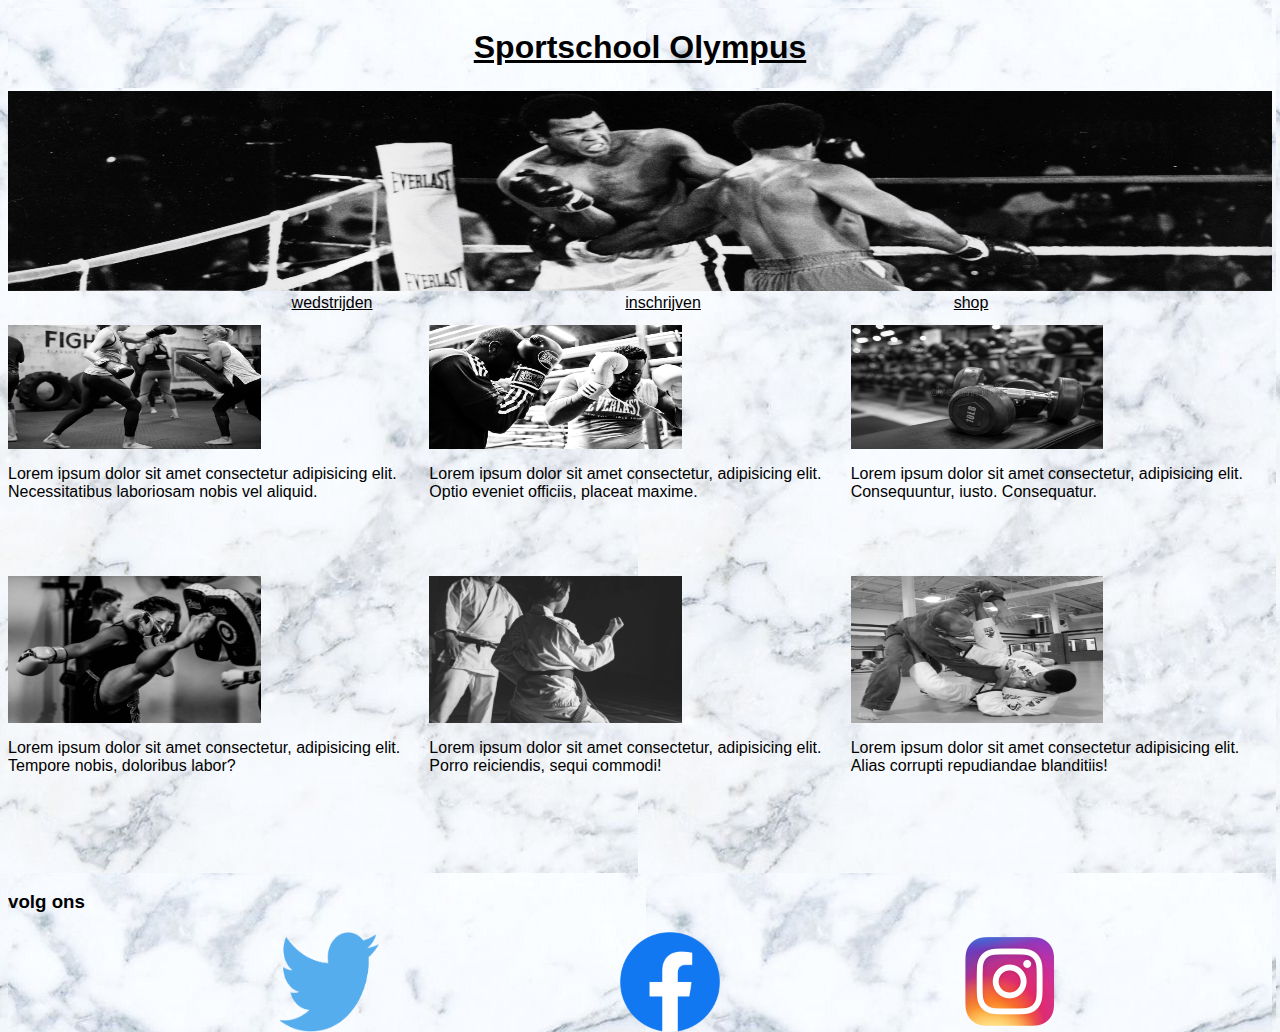
<file: hacky2/index.html>
<html>
    <div class="parent">
        <head>
            <title> Sportschool Olympus</title>
            <link rel="stylesheet" href="style.css">
            <meta name="viewport" content="width=device-width, initial-scale=1.0">
        </head>

        <header>
            <a href="index.html"><h1>Sportschool Olympus</h1></a>
        </header>

            <aside> 
                <img src="header.jpg" width="100%" height="200px">
            </aside>

                <nav>
                    <div class="content-1">
                    <a href="wedstrijden.html">wedstrijden</a>
                    <a href="inschrijven.html">inschrijven</a>
                    <a href="shop.html">shop</a>
                    </div>
                </nav>

                <body>  
                    <div class="article-1">
                        <img src="kick.jpg" width="60%" height="50%">
                        <p>Lorem ipsum dolor sit amet consectetur adipisicing elit. Necessitatibus laboriosam nobis vel aliquid. </p>
                    </div>

                        <div class="article-2">
                            <img src="boxing.jpg" width="60%" height="50%">
                            <p>Lorem ipsum dolor sit amet consectetur, adipisicing elit. Optio eveniet officiis, placeat maxime.</p>
                        </div>

                            <div class="article-3">
                                <img src="gym.jpg" width="60%" height="50%">
                                <p>Lorem ipsum dolor sit amet consectetur, adipisicing elit. Consequuntur, iusto. Consequatur.</p>
                            </div>

                            <div class="article-4">
                                <img src="thai.jpg" width="60%" height="50%">
                                <p>Lorem ipsum dolor sit amet consectetur, adipisicing elit. Tempore nobis, doloribus labor?</p>
                            </div>

                        <div class="article-5">
                            <img src="karate.jpg" width="60%" height="50%">
                            <p>Lorem ipsum dolor sit amet consectetur, adipisicing elit. Porro reiciendis, sequi commodi!</p>
                        </div>
                    <div class="article-6">
                        <img src="jitsu.jpg" width="60%" height="50%">
                        <p>Lorem ipsum dolor sit amet consectetur adipisicing elit. Alias corrupti repudiandae blanditiis!</p>
                    </div>
                </body>
                
                <footer>
                    <h3>volg ons</h3>
                    <div class="container">
                        <a href="http://www.twitter.com"><img src="twitter.png" width="100px" height="100px"></a>
                        <a href="http://www.facebook.com"><img src="face.png" width="100px" height="100px"></a>
                        <a href="http://www.instagram.com"><img src="insta.png" width="100px" height="100px"></a>
                    </div>
                </footer>
    </div>
</html>
</file>
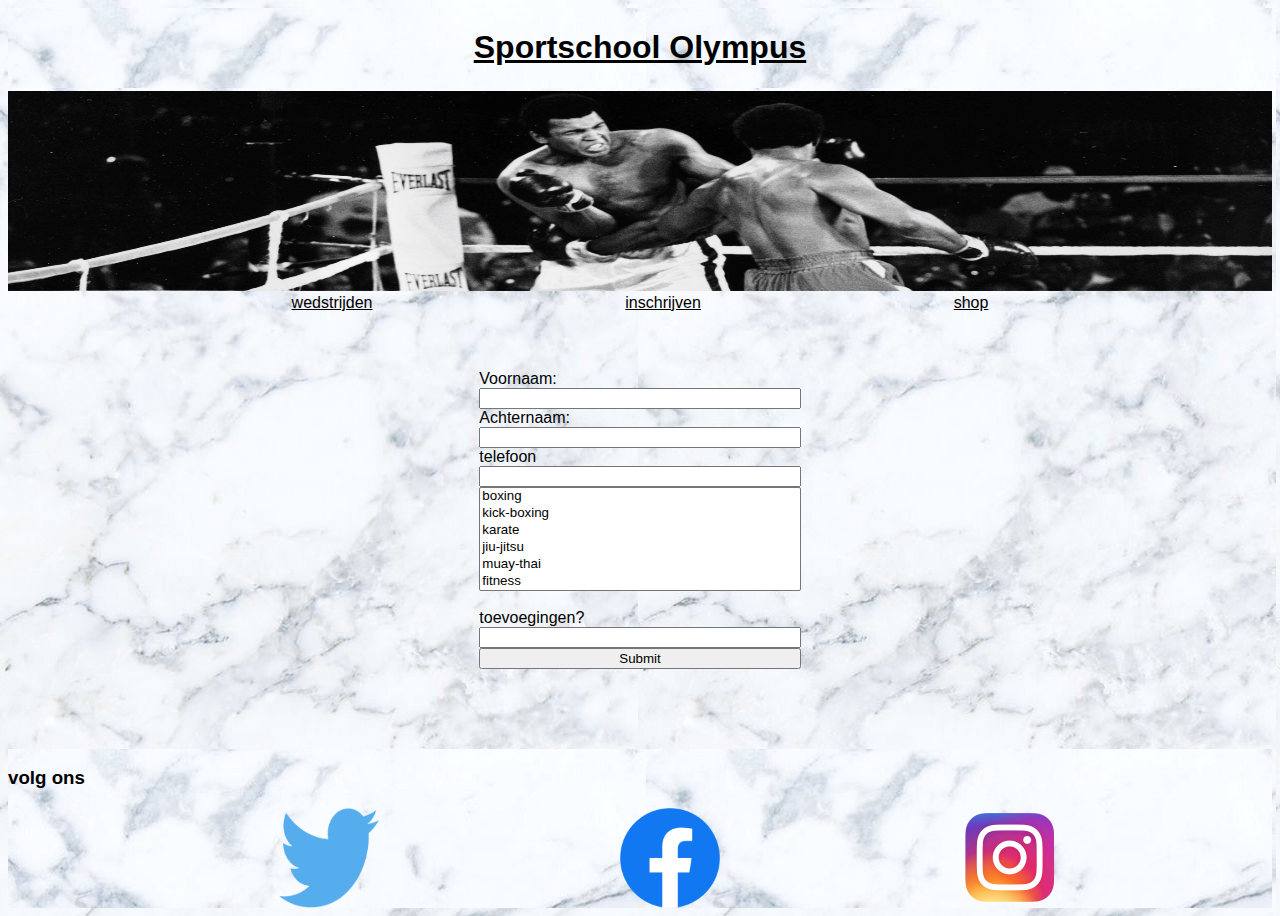
<file: hacky2/inschrijven.html>
<html>
    <div class="parent">
        <head>
            <title> Sportschool Olympus</title>
            <link rel="stylesheet" href="style.css">
            <meta name="viewport" content="width=device-width, initial-scale=1.0">
        </head>

        <header>
            <a href="index.html"><h1>Sportschool Olympus</h1></a>
        </header>

            <aside> 
                <img src="header.jpg" width="100%" height="200px">
            </aside>

                <nav>
                    <div class="content-1">
                    <a href="wedstrijden.html">wedstrijden</a>
                    <a href="inschrijven.html">inschrijven</a>
                    <a href="shop.html">shop</a>
                    </div>
                </nav>

                <body>
                    <form>
                        <form name="inschrijving" method="post" data-netlify="true"> 
                        
                        <label for="first name">Voornaam:</label>
                        <input type="text" name="first name" id="first name">
                        <label for="last name">Achternaam:</label>
                        <input type="text" name="last name" id="last name">
                        <label for="phone">telefoon</label>
                        <input type="tel" name="phone" id="phone">
        
                        <select id="sport" name="sport" size="6" multiple>
                            <option value="boxing">boxing</option>
                            <option value="kick-boxing">kick-boxing</option>
                            <option value="karate">karate</option>
                            <option value="jiu-jitsu">jiu-jitsu</option>
                            <option value="muay-thai">muay-thai</option>
                            <option value="fitness">fitness</option>
                        </select><br>

                        <label for="add">toevoegingen?</label>
                        <input type="text" name="add" id="add">
                        <input type="submit">
                        
                        </form>
                    </form>
                </body>

                <footer>
                    <h3>volg ons</h3>
                    <div class="container">
                        <a href="http://www.twitter.com"><img src="twitter.png" width="100px" height="100px"></a>
                        <a href="http://www.facebook.com"><img src="face.png" width="100px" height="100px"></a>
                        <a href="http://www.instagram.com"><img src="insta.png" width="100px" height="100px"></a>
                    </div>
                </footer>
    </div>
</html>
</file>
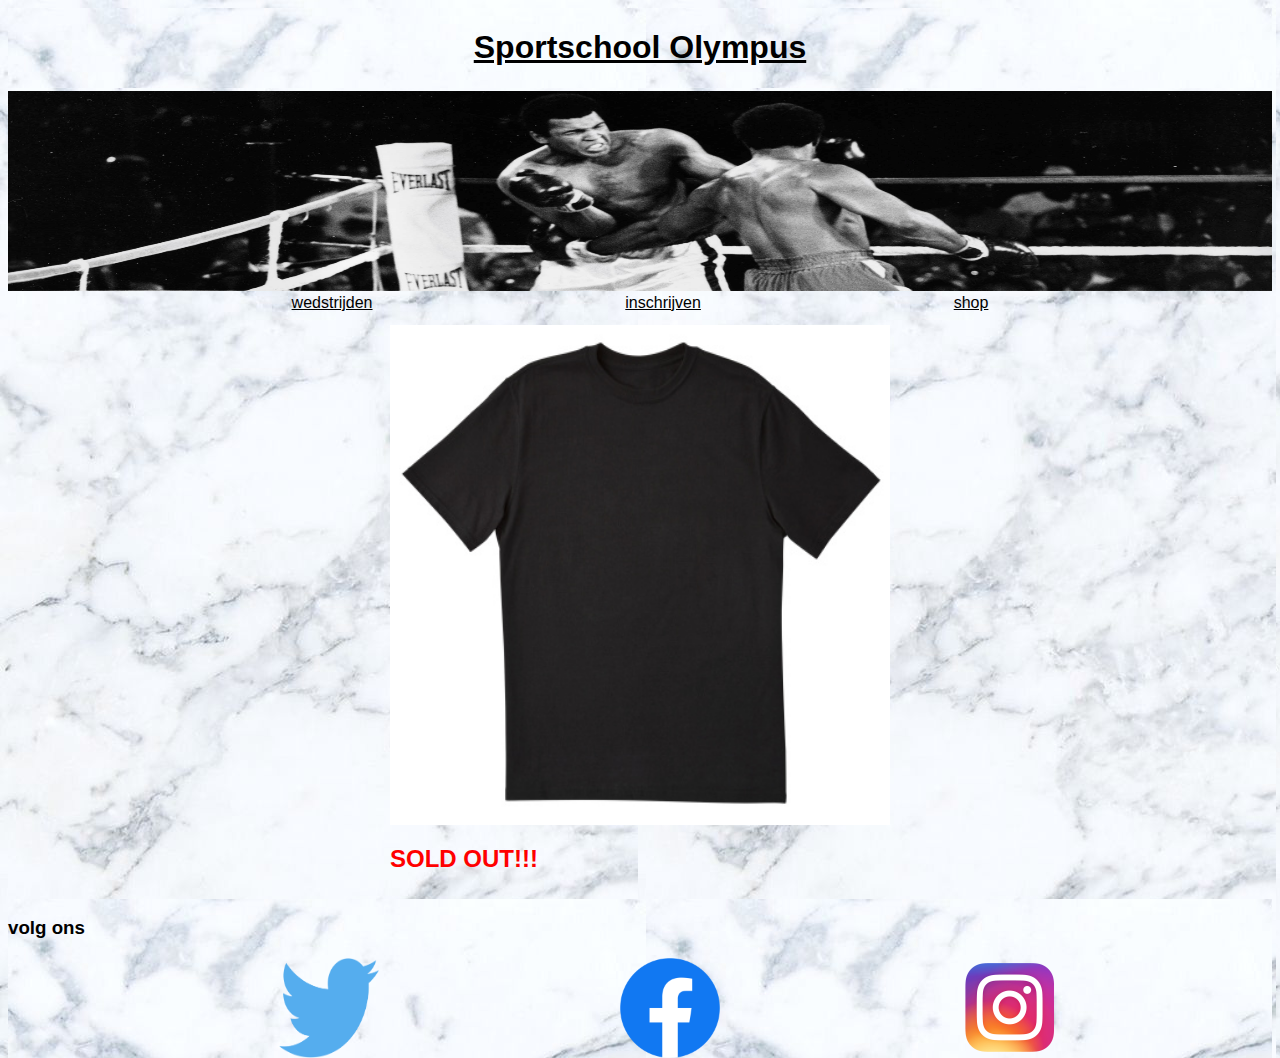
<file: hacky2/shop.html>
<html>
    <div class="parent">
        <head>
            <title> Sportschool Olympus</title>
            <link rel="stylesheet" href="style.css">
            <meta name="viewport" content="width=device-width, initial-scale=1.0">
        </head>

        <header>
            <a href="index.html"><h1>Sportschool Olympus</h1></a>
        </header>

            <aside> 
                <img src="header.jpg" width="100%" height="200px">
            </aside>

                <nav>
                    <div class="content-1">
                    <a href="wedstrijden.html">wedstrijden</a>
                    <a href="inschrijven.html">inschrijven</a>
                    <a href="shop.html">shop</a>
                    </div>
                </nav>
                
                <div class="article-2"> 
                    <img src="shirt.jpg" width="500px" height="500px">
                    <h2>SOLD OUT!!!</h2>
                </div>

                <footer>
                    <h3>volg ons</h3>
                    <div class="container">
                        <a href="http://www.twitter.com"><img src="twitter.png" width="100px" height="100px"></a>
                        <a href="http://www.facebook.com"><img src="face.png" width="100px" height="100px"></a>
                        <a href="http://www.instagram.com"><img src="insta.png" width="100px" height="100px"></a>
                    </div>
                </footer>
    </div>
</html>
</file>
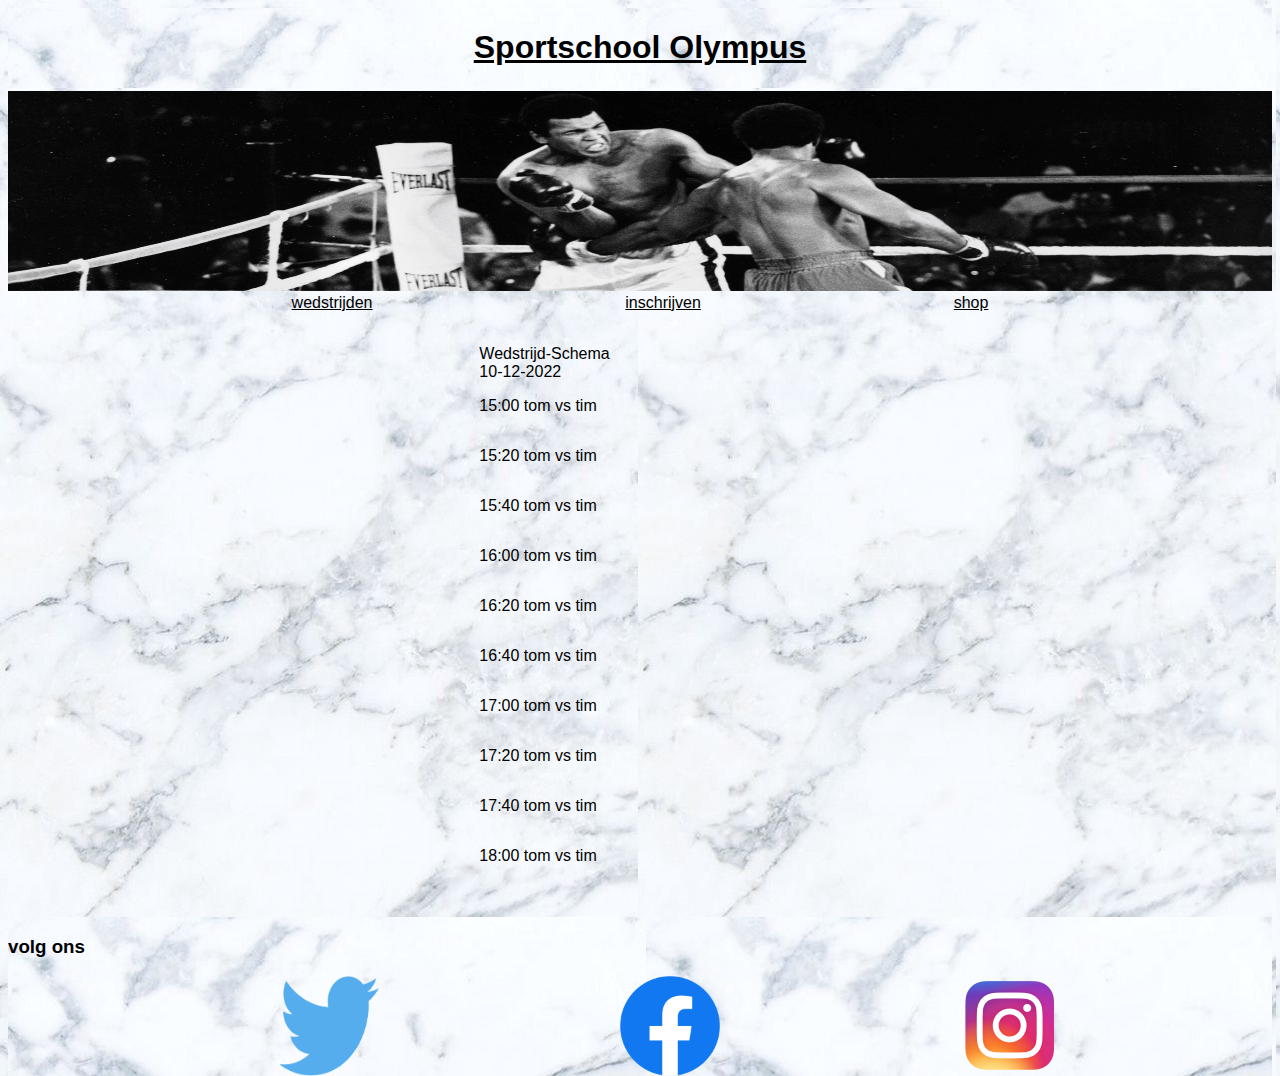
<file: hacky2/wedstrijden.html>
<html>
    <div class="parent">
        <head>
            <title> Sportschool Olympus</title>
            <link rel="stylesheet" href="style.css">
            <meta name="viewport" content="width=device-width, initial-scale=1.0">
        </head>

        <header>
            <a href="index.html"><h1>Sportschool Olympus</h1></a>
        </header>

            <aside> 
                <img src="header.jpg" width="100%" height="200px">
            </aside>

                <nav>
                    <div class="content-1">
                    <a href="wedstrijden.html">wedstrijden</a>
                    <a href="inschrijven.html">inschrijven</a>
                    <a href="shop.html">shop</a>
                    </div>
                </nav>

            <body>
                <div class="container-2">
                    <div class="h3"> Wedstrijd-Schema</div>
                        <div class="h3">10-12-2022</div>
                            <p>15:00 tom vs tim </p>
                            <p>15:20 tom vs tim </p>
                            <p>15:40 tom vs tim </p>
                            <p>16:00 tom vs tim </p>
                            <p>16:20 tom vs tim </p>
                            <p>16:40 tom vs tim </p>
                            <p>17:00 tom vs tim </p>
                            <p>17:20 tom vs tim </p>
                            <p>17:40 tom vs tim </p>
                            <p>18:00 tom vs tim </p>
                </div>
            </body>
                <footer>
                    <h3>volg ons</h3>
                    <div class="container">
                        <a href="http://www.twitter.com"><img src="twitter.png" width="100px" height="100px"></a>
                        <a href="http://www.facebook.com"><img src="face.png" width="100px" height="100px"></a>
                        <a href="http://www.instagram.com"><img src="insta.png" width="100px" height="100px"></a>
                    </div>
                </footer>
    </div>
</html>
</file>
<file: hacky2/style.css>
.parent{
        display: grid;
        height: 100vh;
        grid-template-columns: 1fr;
        grid-template-rows: repeat(10, 1fr);
        grid-row-gap: 3px;
        grid-template-areas: 
        "header"
        "aside"
        "nav"
        "article-1"
        "article-2"
        "article-3"
        "article-4"
        "article-5"
        "article-6"
        "footer";
    }  
    a {
        color:black;
        font-family: 'Segoe UI', Tahoma, Geneva, Verdana, sans-serif;
    }
    
    
    header{ 
        display: grid;
        justify-content: center;
        grid-area: header; 
        background-image: url(background.jpg);    
    }
    
    aside { grid-area: aside; }
    
    nav { grid-area: nav; }
    .content-1{
        display: flex;
        justify-content: center;
        column-gap: 20%;  
    }
    
    .article-1 { 
                grid-area: article-1;
                padding-top: 10px;
                }
    
    .article-2 { 
                grid-area: article-2;
                padding-top: 10px;
                }
    
    .article-3 { 
                grid-area: article-3; 
                padding-top: 10px;
                }
    
    .article-4 { grid-area: article-4; }
    
    .article-5 { grid-area: article-5; }
    
    .article-6 { grid-area: article-6; }

    body{
        font-family: Verdana, Geneva, Tahoma, sans-serif;
        background-image: url(background.jpg);
    }

    form{
        grid-area: article-2;
        display: flex;
        flex-direction: column;
        margin: 20px 50px;
    }

    
    h2{ color: red;}
    h3{ 
        font-family: Verdana, Geneva, Tahoma, sans-serif;
    }

    footer { grid-area: footer;
            background-image: url(background.jpg);
    }
    .container{
                display: flex;
                justify-content: center;
                gap: 20%;
                margin-left: 60px;
    }
    .container-2{
                display: grid;
                padding:30px 50px;
                grid-area: article-2;
    }

@media only screen and (min-width:1024px){
            .parent{
                display: grid;
                height: 100vh;
                grid-template-columns: repeat(3, 1fr);
                grid-template-rows: repeat(6, 1fr);
                grid-template-areas: 
                "header header header"
                "aside aside aside"
                "nav nav nav"
                "article-1 article-2 article-3"
                "article-4 article-5 article-6"
                "footer footer footer"
                ;
                }}
</file>
